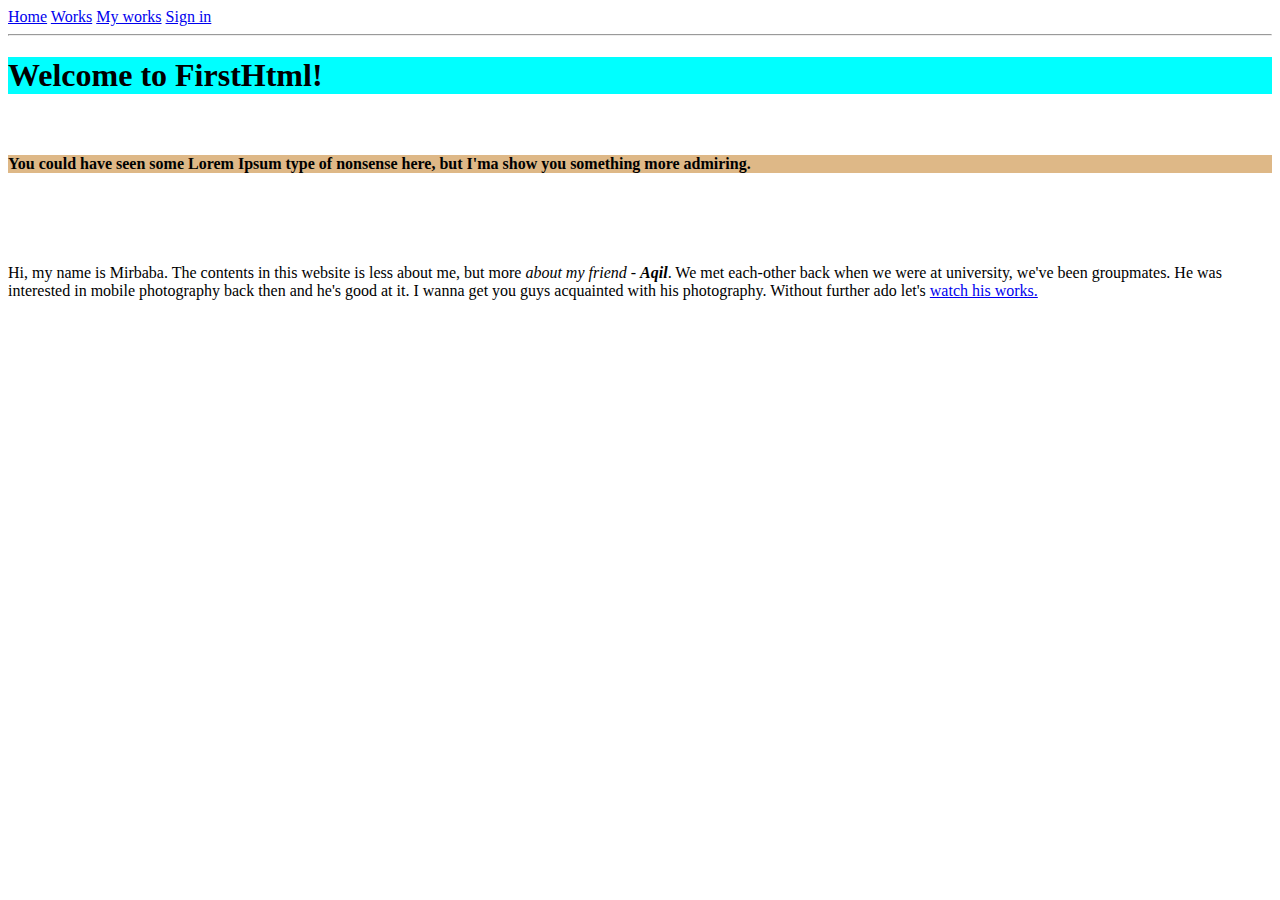
<file: firsthtml/index.html>
<!DOCTYPE html>
<html lang="en">
<head>
    <meta charset="UTF-8">
    <meta http-equiv="X-UA-Compatible" content="IE=edge">
    <meta name="viewport" content="width=device-width, initial-scale=1.0">
    <title>FirstHTML</title>
    <style>
        h1 {
            background-color: aqua;
        }

        h4 {
            background-color: burlywood;
        }
    </style>
</head>
<body>
    <a href="index.html">Home</a> 
    <a href="works.html">Works</a>
    <a href="about.html">My works</a>
    <a href="sign up.html">Sign in</a>
    <hr>
    <h1>Welcome to FirstHtml!</h1><br>
    <h4>You could have seen some Lorem Ipsum type of nonsense here, but I'ma show you something more admiring.</h4><br><br><br>
    <p>Hi, my name is Mirbaba. The contents in this website is less about me, but more <i>about my friend - <b><i>Aqil</i></b></i>. We met each-other back when we were at university, we've been groupmates. He was interested in mobile photography back then and he's good at it. I wanna get you guys acquainted with his photography. Without further ado let's <a href="works.html">watch his works.</a></p> 
    
</body>
</html>
</file>
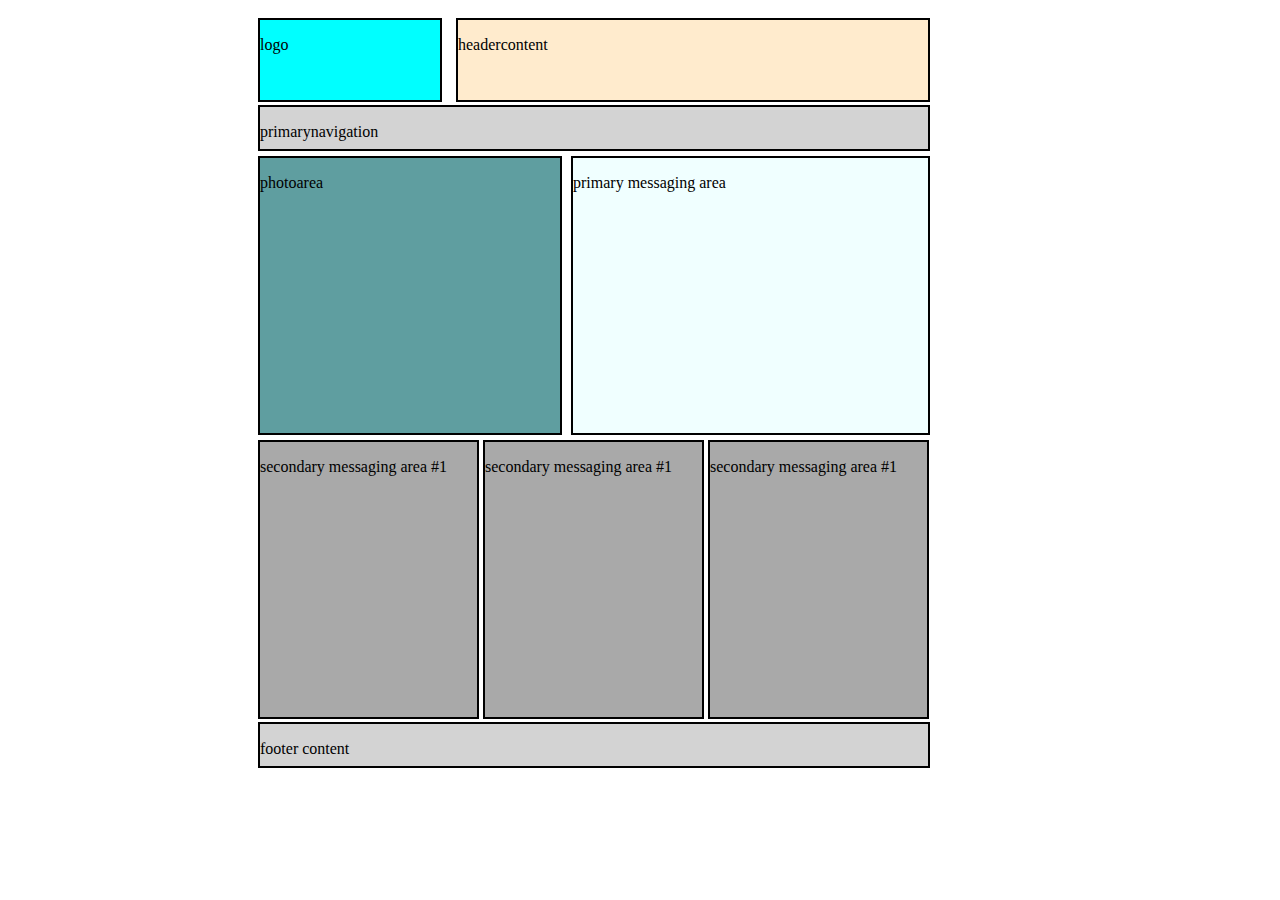
<file: FirstWireframe/index.html>
<!DOCTYPE html>
<html lang="en">
<head>
    <meta charset="UTF-8">
    <meta http-equiv="X-UA-Compatible" content="IE=edge">
    <meta name="viewport" content="width=device-width, initial-scale=1.0">
    <title>FirstWireframe</title>
    <link rel="stylesheet" href="css/style.css">
</head>
<body>
    <div class="logobox">
        <p>logo</p>
    </div>
    <div class="headercontentbox">
        <p>headercontent</p>
    </div>
    <div class="primarynav">
        <p>primarynavigation</p>
    </div>
    <div class="photoareabox">
        <p>photoarea</p>
    </div>
    <div class="primsgarea">
        <p>primary messaging area</p>
    </div>
    <div class="triplemsgarea">
        <div class="secondary">
            <p>secondary messaging area #1</p>
        </div>
        <div class="secondary">
            <p>secondary messaging area #1</p>
        </div>
        <div class="secondary">
            <p>secondary messaging area #1</p>
        </div>
    </div>
    <div class="footerbox">
        <p>footer content</p>
    </div>
</body>
</html>
</file>
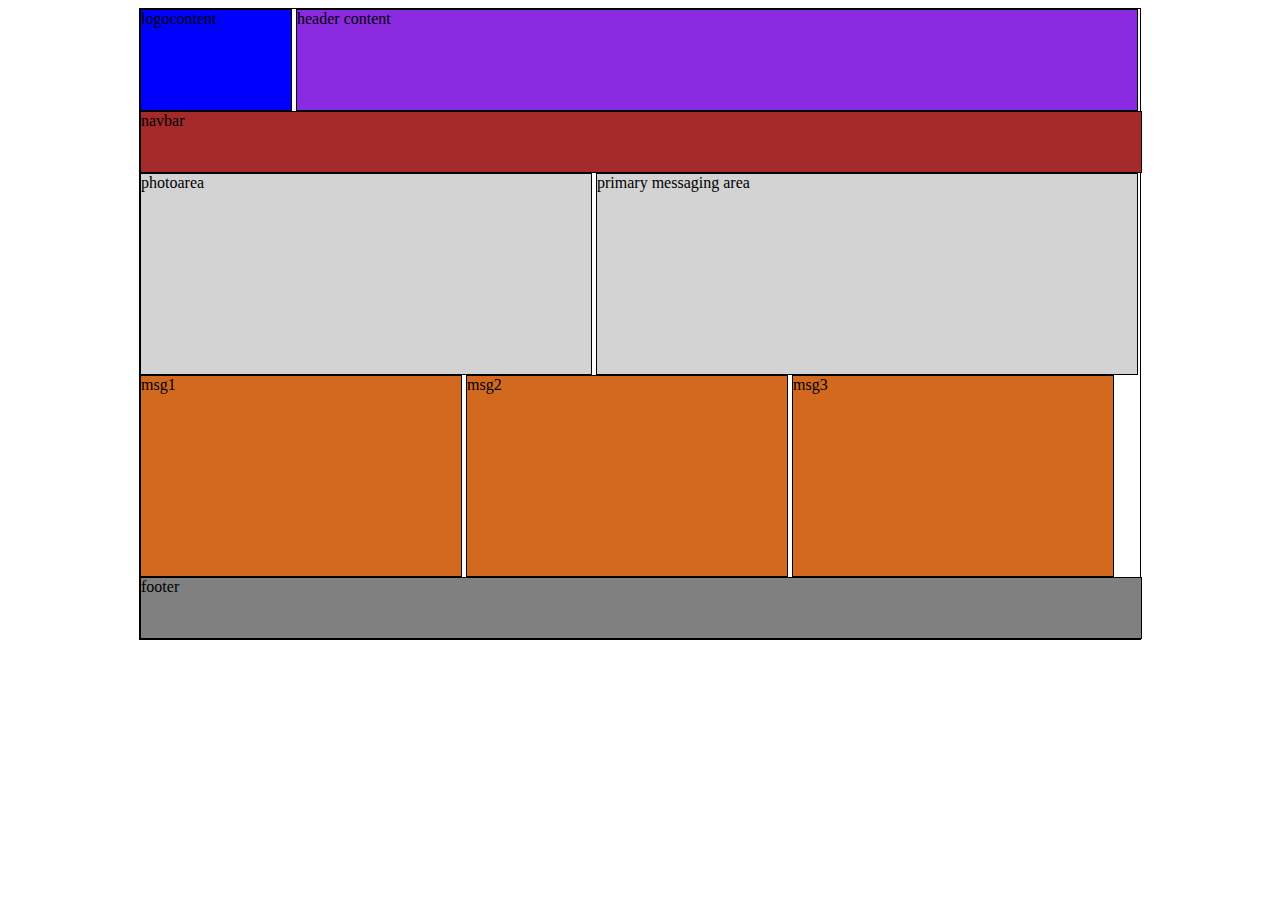
<file: frstwrfrm2/index.html>
<!DOCTYPE html>
<html lang="en">
<head>
    <meta charset="UTF-8">
    <meta http-equiv="X-UA-Compatible" content="IE=edge">
    <meta name="viewport" content="width=device-width, initial-scale=1.0">
    <title>Document</title>
    <link rel="stylesheet" href="style.css">
</head>
<body>
    <div class="mainbox">
        <div class="header">
            <div class="logo">logocontent</div>
            <div class="headercontent"> header content</div>
        </div>
        <div class="navbar"> navbar</div>
        <div class="photoarea">
            <div class="photocontent1">photoarea</div>
            <div class="photocontent2">primary messaging area</div>
        </div>
        <div class="messagingarea">
            <div class="messagearea1">msg1</div>
            <div class="messagearea2">msg2</div>
            <div class="messagearea3">msg3</div>
        </div>
        <div class="footer">footer</div>
    </div>
</body>
</html>
</file>
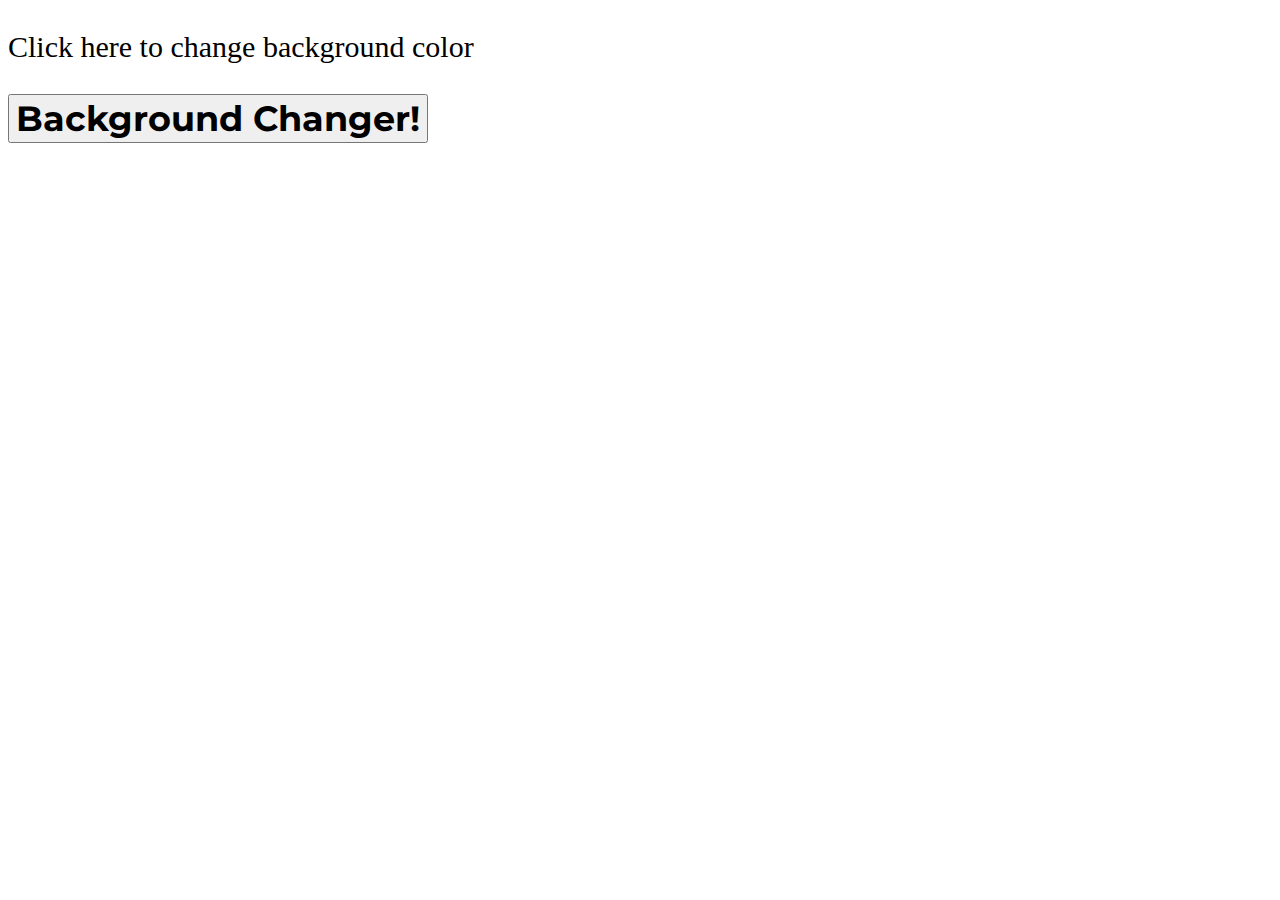
<file: Algorithms/task_1/index.html>
<!DOCTYPE html>
<html lang="en">
<head>
    <meta charset="UTF-8">
    <meta http-equiv="X-UA-Compatible" content="IE=edge">
    <meta name="viewport" content="width=device-width, initial-scale=1.0">
    <title>task01</title>
    <link rel="preconnect" href="https://fonts.googleapis.com">
<link rel="preconnect" href="https://fonts.gstatic.com" crossorigin>
<link href="https://fonts.googleapis.com/css2?family=Montserrat:wght@200&display=swap" rel="stylesheet">

</head>
<body>
    <p id='instruction'>Click here to change background color</p>
    <button id="random" onclick="changeColor()">Background Changer!</button>
    <script src="script.js"></script>
</body>
</html>
</file>
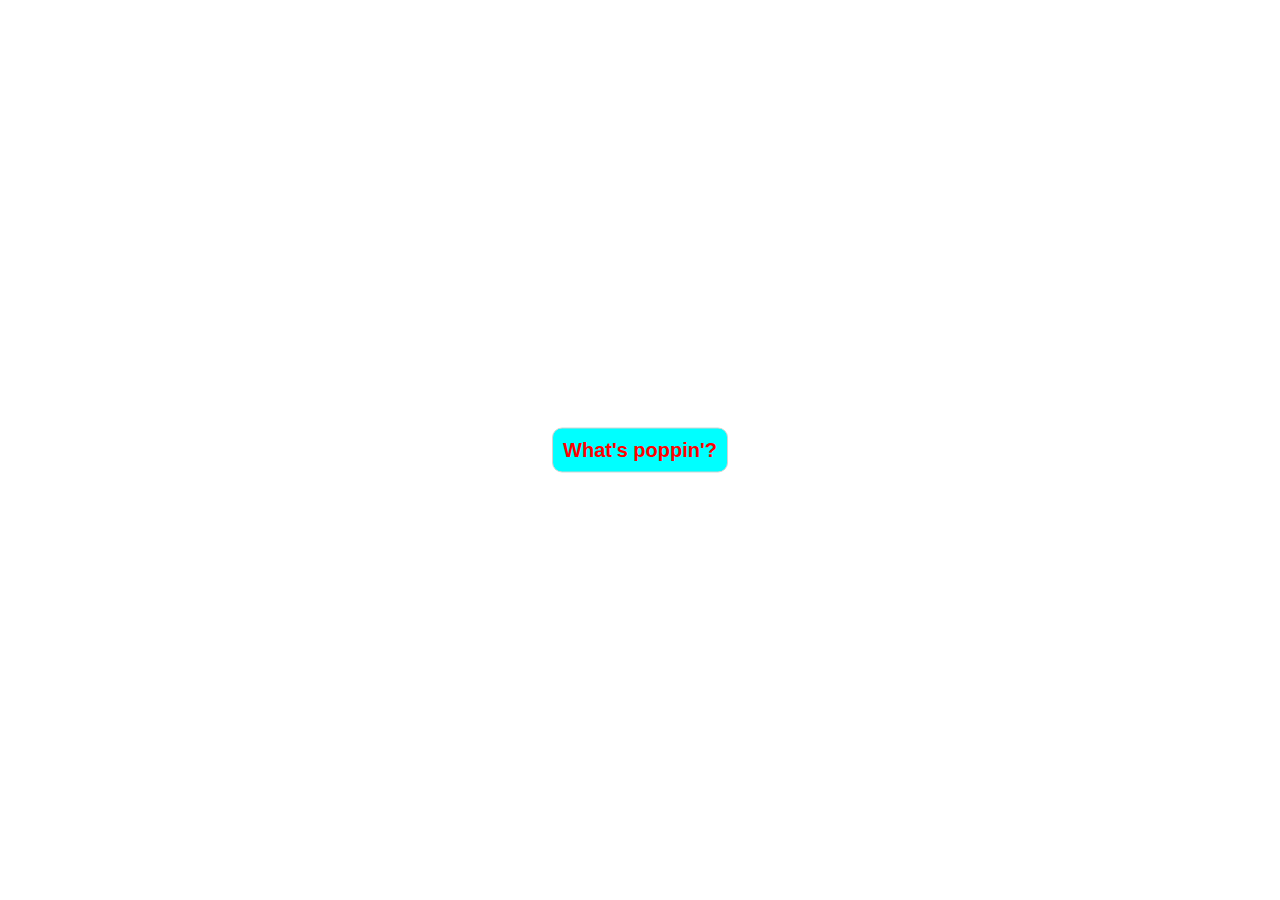
<file: Algorithms/task_2/index.html>
<!DOCTYPE html>
<html lang="en">
<head>
    <meta charset="UTF-8">
    <meta http-equiv="X-UA-Compatible" content="IE=edge">
    <meta name="viewport" content="width=device-width, initial-scale=1.0">
    <title>task02</title>
    <link rel="stylesheet" href="style.css">
    <link rel="stylesheet" href="https://cdnjs.cloudflare.com/ajax/libs/font-awesome/6.0.0-beta2/css/all.min.css" integrity="sha512-YWzhKL2whUzgiheMoBFwW8CKV4qpHQAEuvilg9FAn5VJUDwKZZxkJNuGM4XkWuk94WCrrwslk8yWNGmY1EduTA==" crossorigin="anonymous" referrerpolicy="no-referrer" />
</head>
<body>
    <button id="letitpop" onclick="letItPop()">What's poppin'?</button>
    <div class="container">
        <div class="first">
            <span>Modal Popup</span>
            <i class="fas fa-times" onclick="closeModal()"></i>
        </div>
        <div class="middle">
            <i class="far fa-check-circle"></i><br>
            <p>Lorem ipsum dolor sit amet consectetur adipisicing elit. Aliquam tempora debiti!</p>
        </div>
        <div class="last">
            <a href="#">
                <button onclick="closeModal()">Close</button>
            </a>
        </div>
    </div>
    
    <script src="script.js"></script>
</body>
</html>
</file>
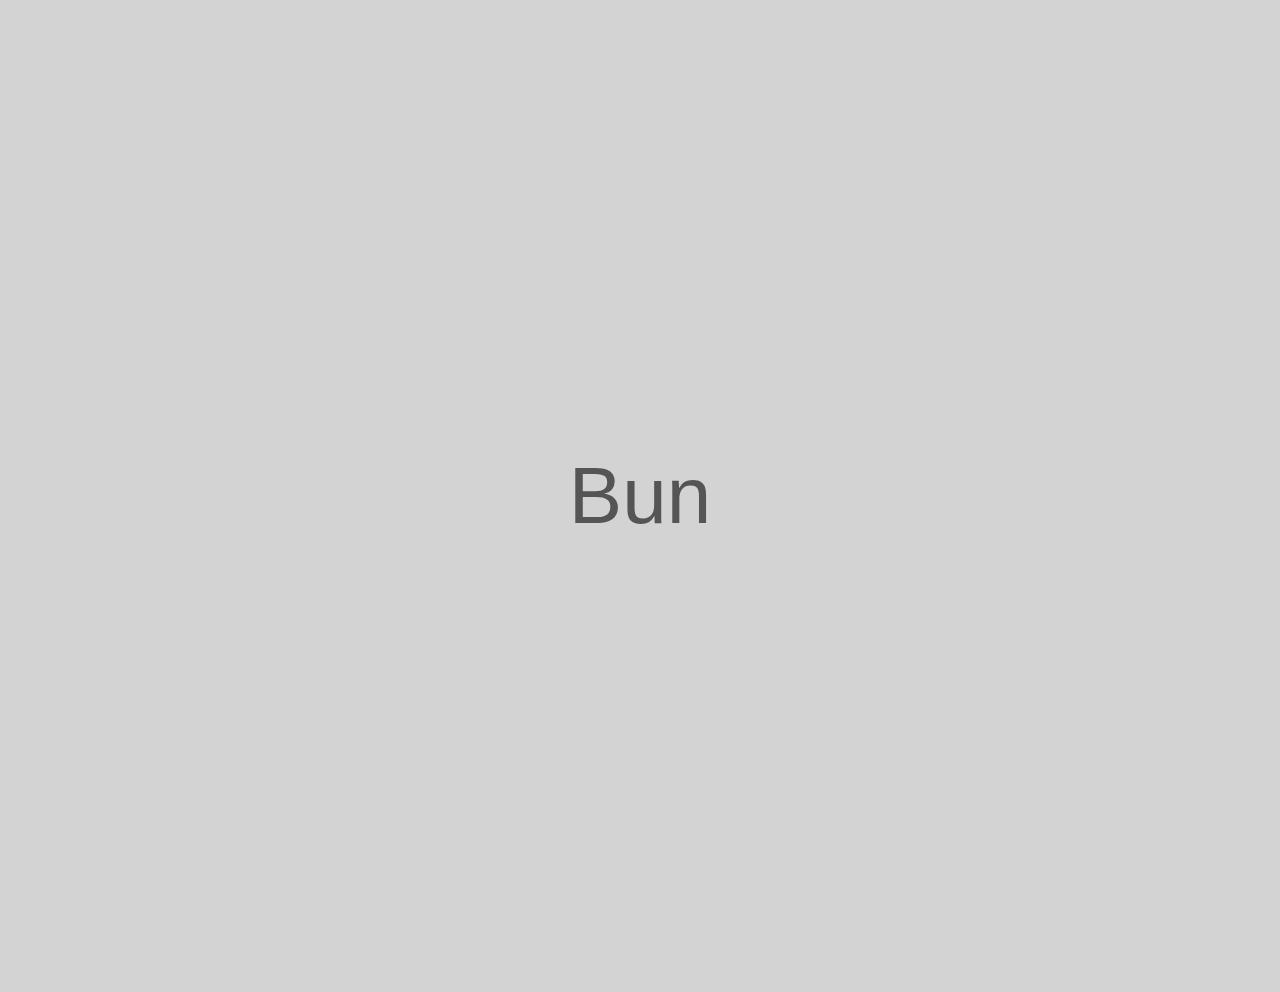
<file: Algorithms/task_3/index.html>
<!DOCTYPE html>
<html lang="en">
<head>
    <meta charset="UTF-8">
    <meta http-equiv="X-UA-Compatible" content="IE=edge">
    <meta name="viewport" content="width=device-width, initial-scale=1.0">
    <title>task03</title>
    <link rel="stylesheet" href="style.css">
</head>
<body>
    <p id="myText"></p>

    <script src="script.js"></script>
</body>
</html>
</file>
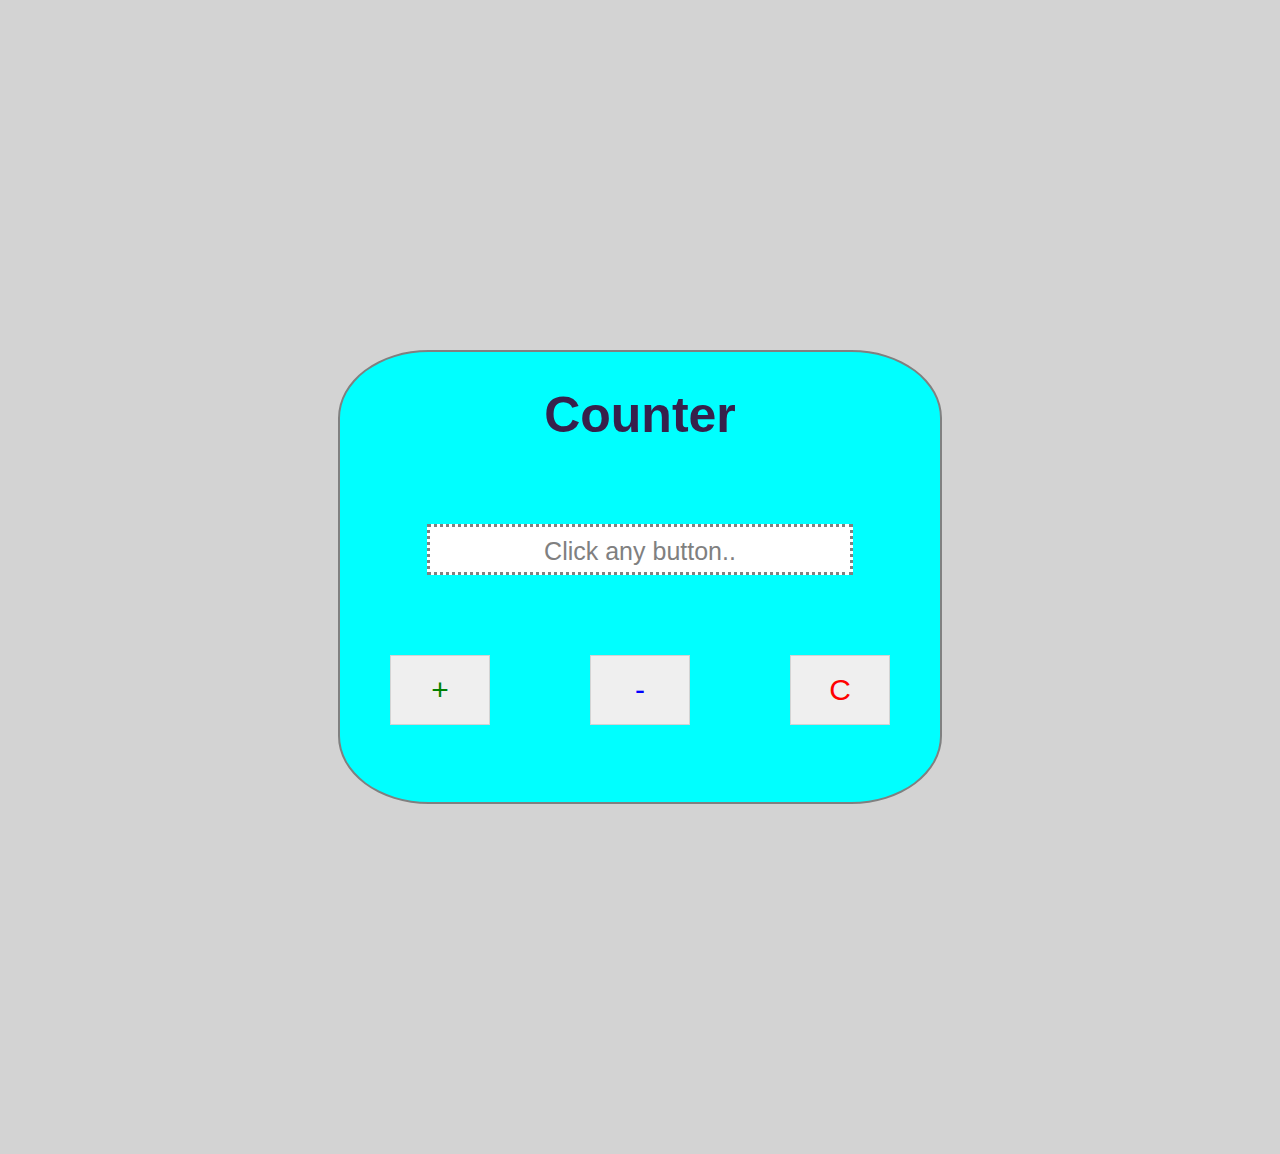
<file: Algorithms/task_4/index.html>
<!DOCTYPE html>
<html lang="en">
<head>
    <meta charset="UTF-8">
    <meta http-equiv="X-UA-Compatible" content="IE=edge">
    <meta name="viewport" content="width=device-width, initial-scale=1.0">
    <title>task04</title>
    <link rel="stylesheet" href="style.css">
</head>
<body>
    <div class="container">
        <h1>Counter</h1>
        <div id='show' class="screen">Click any button..</div>
        <div class="btns">
            <button id="increase">+</button>
            <button id="decrease">-</button>
            <button id="reset">C</button>
        </div>
    </div>

    <script src="script.js"></script>
</body>
</html>
</file>
<file: FirstWireframe/css/style.css>
.logobox{
    width: 180px;
    height: 80px;
    background-color: aqua;
    border: 2px solid black;
    display: inline-block;
    margin: 10px 10px 6px 250px;
}

.headercontentbox{
    width: 470px;
    height: 80px;
    background-color: blanchedalmond;
    border: 2px solid black;
    display: inline-block;
    margin: 10px 14px 6px 0px;

}

.primarynav{
    width: 668px;
    height: 42px;
    background-color: lightgrey;
    border: 2px solid black;
    display: inline-block;
    margin: -3px 250px 5px 250px;

}

.photoareabox{
    width: 300px;
    height: 275px;
    background-color: cadetblue;
    border: 2px solid black;
    display: inline-block;
    margin: 0px 5px 5px 250px;

}

.primsgarea{
    width: 355px;
    height: 275px;
    background-color: azure; 
    border: 2px solid black;
    display: inline-block;
    margin: 0px 250px 5px 0px;
}

.triplemsgarea{
    width: 672px;
    height: 275px;
    margin: 0px 250px 5px 250px;
}

.secondary{
    width: 217px;
    height: 275px;
    background-color: darkgray;
    border: 2px solid black;
    display: inline-block;
    
}

.footerbox{
    width: 668px;
    height: 42px;
    background-color: lightgrey;
    border: 2px solid black;
    display: inline-block;
    margin: 2px 250px 5px 250px;
}
</file>
<file: frstwrfrm2/style.css>
.body {
    margin: 0px;
}

.mainbox{
    border: 1px solid black;
    margin: 0 auto;
    width: 1000px;
}
.header div {
    display: inline-block;

}

.logo {
    width: 15%;
    height: 100px;
    border: 1px solid black;
background-color: blue;
}

.headercontent {
    width: 84%;
    height: 100px;
    border: 1px solid black;
    background-color: blueviolet;
}
.navbar {
    height: 60px;
    width: 100%;
    border: 1px solid black;
    display: inline-block;
    background-color: brown;
}


.photoarea div {
    display: inline-block;
    background-color: lightgrey;
}

.photocontent1 {
    height: 200px;
    width: 45%;
    border: 1px solid black;

}

.photocontent2 {
    height: 200px;
    width: 54%;
    border: 1px solid black;
    
}

.messagingarea div {
    display: inline-block;
    background-color: chocolate;
}

.messagearea1 {
    height: 200px;
    width: 32%;
    border: 1px solid black; 

}

.messagearea2 {
    height: 200px;
    width: 32%;
    border: 1px solid black;

}

.messagearea3 {
    height: 200px;
    width: 32%;
    border: 1px solid black;
}

.footer {
    height: 60px;
    width: 100%;
    border: 1px solid black;
    background-color: gray;
}
</file>
<file: Algorithms/task_2/style.css>
body{
    margin: 0;
    padding: 0;
    font-family: sans-serif;
    display: flex;
    justify-content: center;
}
button{
    border-radius: 10px;
    font-size: 20px;
    color: red;
    font-weight: bold;
    background: aqua;
    cursor: pointer;
    border: 1px solid lightgrey;
    padding: 10px 10px;
    position: absolute;
    top: 50%;
    left: 50%;
    transform: translate(-50%, -50%);
}
body:hover button{
    background: red;
    color: aqua;
}
.container{
    border: 1px solid lightgrey;
    width: 450px;
    position: absolute;
    top: 50%;
    left: 50%;
    transform: translate(-50%, -50%);

}
span{
    color: white;
    font-size: 25px;
    padding-left: 15px;
}
.first{
    display: flex;
    justify-content: space-between;
    background: green;
    padding: 20px;
    align-items: center;
    text-align: center;
}
.first:hover i{
    color: #27ae60;
}
.first i{
    color: white;
    font-size: 25px;
    text-align: center;
    cursor: pointer;
    transition: all .3s ease;

}
.middle{
    padding: 40px;
    display: flex;
    flex-direction: column;
    justify-content: center;

}
.middle i{
    font-size: 80px;
    text-align: center;
    color: green;
}
.middle p{
    font-size: 20px;
    text-align: center;
}
.last{
    display: flex;
    justify-content: flex-end;
    border-top: 1px solid lightgrey;
}
.last a{
    margin: 13px 25px;
}
.last a button{
    border: 2px solid #27ae60;
    border-radius: 3px;
    font-size: 20px;
    background: white;
    color: #27ae60;
    padding: 8px 10px;
    cursor: pointer;
    transition: all .3s ease;
    position: relative;
}
.last a:hover button{
    background: #27ae60;
    color: white;
}
</file>
<file: Algorithms/task_3/style.css>
body{
    margin: 450px auto;
    padding: 0;
    background: lightgray;
    text-align: center;
    align-items: center;
    font-size: 5em;
    font-family: 'Gill Sans', 'Gill Sans MT', Calibri, 'Trebuchet MS', sans-serif;
    color: rgb(85, 85, 85);
}
</file>
<file: Algorithms/task_4/style.css>
body{
    margin: 0;
    padding: 0;
    background: lightgray;
}
.container{
    margin: 350px auto;
    height: 450px;
    width: 600px;
    border: 2px solid grey;
    border-radius: 15%;
    background: aqua;
    text-align: center;
    font-size: 25px;
    font-family: Verdana, Geneva, Tahoma, sans-serif;
    color: rgb(55, 32, 75);
}
.screen{
    height: 25px;
    width: 400px;
    margin: 80px auto;
    border: 3px dotted grey;
    align-items: center;
    text-align: center;
    padding: 10px;
    font-size: 25px;
    font-family: Verdana, Geneva, Tahoma, sans-serif;
    color: grey;
    background: white;
}
.btns{
    display: flex;
    justify-content: space-around;
    align-items: center;
}
#increase{
    width: 100px;
    height: 70px;
    font-size: 30px;
    border: 1px solid lightgrey;
    color: green;
    cursor: pointer;
}

#decrease{
    width: 100px;
    height: 70px;
    font-size: 30px;
    border: 1px solid lightgrey;
    color: blue;
    cursor: pointer;
}

#reset{
    width: 100px;
    height: 70px;
    font-size: 30px;
    border: 1px solid lightgrey;
    color: red;
    cursor: pointer;
}
</file>
